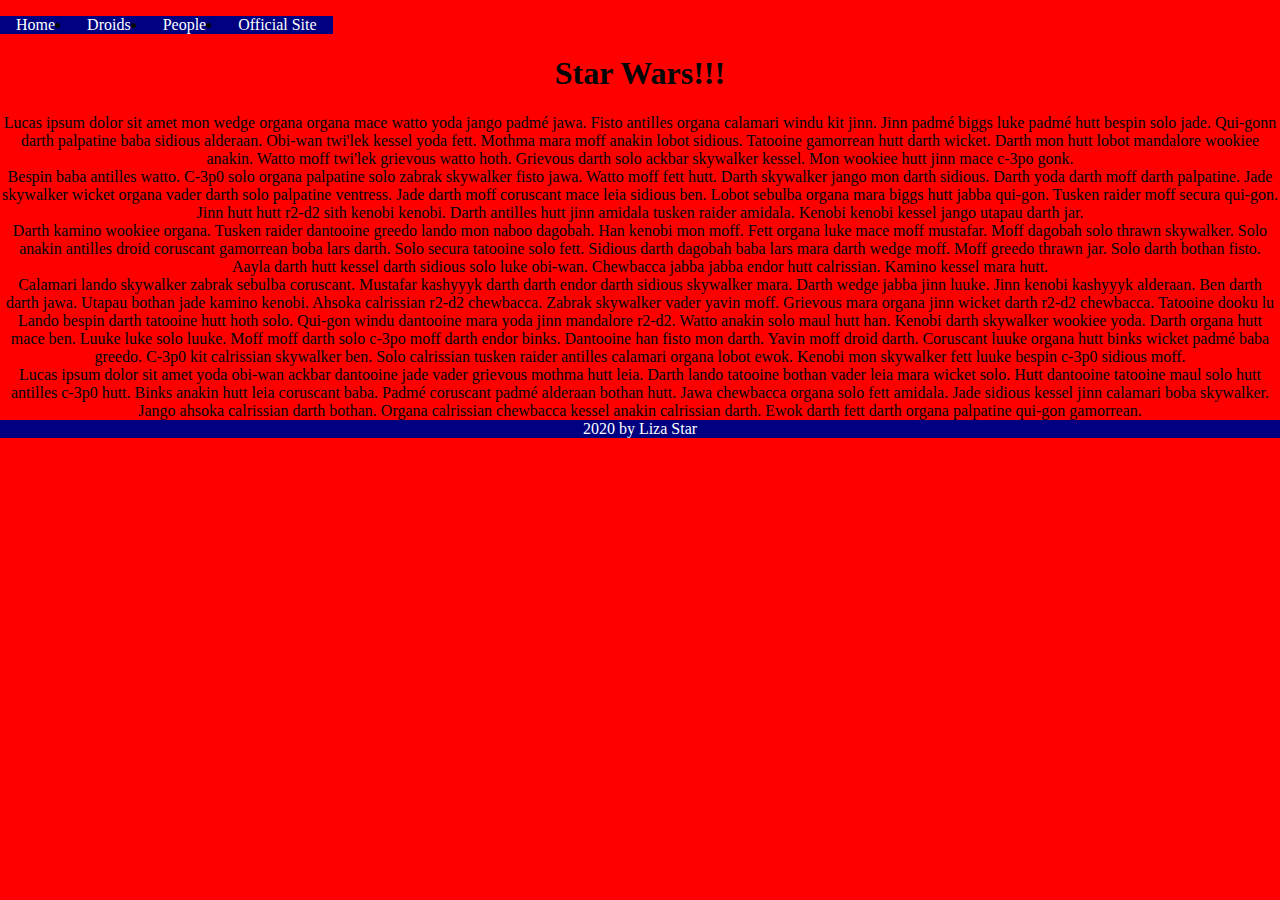
<file: index.html>
<!DOCTYPE html>  <!--browser needs to know type  lowercase-->
<html lang="en">
<head> 
    <meta charset="UTF-8"> <!-- closing tag-- charset is character set-->
    <meta name="viewpount" content="width=device-wdith, inital-scale=1.0">
    <meta http-equiv="X-UA-Compatible" content="ie=edge">
    <title>Star Wars</title>
    <link rel="stylesheet" href="./main.css">
</head>
<body>
    <header>
        <nav>
            <ul class="nav-list">
                <li>
                    <a href="index.html">Home</a>
                </li>
                <li>
                    <a href="./droids.html">Droids</a>
                </li>
                <li>
                    <a href="./people.html">People</a>
                </li>
                <li>
                    <a href="https://starwars.com">Official Site</a>
                </li>
            </ul>
        </nav>
        <h1>Star Wars!!!</h1>
        <article>
            <section>
                Lucas ipsum dolor sit amet mon wedge organa organa mace watto yoda jango padmé jawa. Fisto antilles organa calamari windu kit jinn. Jinn padmé biggs luke padmé hutt bespin solo jade. Qui-gonn darth palpatine baba sidious alderaan. Obi-wan twi'lek kessel yoda fett. Mothma mara moff anakin lobot sidious. Tatooine gamorrean hutt darth wicket. Darth mon hutt lobot mandalore wookiee anakin. Watto moff twi'lek grievous watto hoth. Grievous darth solo ackbar skywalker kessel. Mon wookiee hutt jinn mace c-3po gonk.
            </section>
            <section>Bespin baba antilles watto. C-3p0 solo organa palpatine solo zabrak skywalker fisto jawa. Watto moff fett hutt. Darth skywalker jango mon darth sidious. Darth yoda darth moff darth palpatine. Jade skywalker wicket organa vader darth solo palpatine ventress. Jade darth moff coruscant mace leia sidious ben. Lobot sebulba organa mara biggs hutt jabba qui-gon. Tusken raider moff secura qui-gon. Jinn hutt hutt r2-d2 sith kenobi kenobi. Darth antilles hutt jinn amidala tusken raider amidala. Kenobi kenobi kessel jango utapau darth jar.</section>
            <section>Darth kamino wookiee organa. Tusken raider dantooine greedo lando mon naboo dagobah. Han kenobi mon moff. Fett organa luke mace moff mustafar. Moff dagobah solo thrawn skywalker. Solo anakin antilles droid coruscant gamorrean boba lars darth. Solo secura tatooine solo fett. Sidious darth dagobah baba lars mara darth wedge moff. Moff greedo thrawn jar. Solo darth bothan fisto. Aayla darth hutt kessel darth sidious solo luke obi-wan. Chewbacca jabba jabba endor hutt calrissian. Kamino kessel mara hutt.</section>
            <section>Calamari lando skywalker zabrak sebulba coruscant. Mustafar kashyyyk darth darth endor darth sidious skywalker mara. Darth wedge jabba jinn luuke. Jinn kenobi kashyyyk alderaan. Ben darth darth jawa. Utapau bothan jade kamino kenobi. Ahsoka calrissian r2-d2 chewbacca. Zabrak skywalker vader yavin moff. Grievous mara organa jinn wicket darth r2-d2 chewbacca. Tatooine dooku lu</section>
            <section>Lando bespin darth tatooine hutt hoth solo. Qui-gon windu dantooine mara yoda jinn mandalore r2-d2. Watto anakin solo maul hutt han. Kenobi darth skywalker wookiee yoda. Darth organa hutt mace ben. Luuke luke solo luuke. Moff moff darth solo c-3po moff darth endor binks. Dantooine han fisto mon darth. Yavin moff droid darth. Coruscant luuke organa hutt binks wicket padmé baba greedo. C-3p0 kit calrissian skywalker ben. Solo calrissian tusken raider antilles calamari organa lobot ewok. Kenobi mon skywalker fett luuke bespin c-3p0 sidious moff.</section>
            <section>Lucas ipsum dolor sit amet yoda obi-wan ackbar dantooine jade vader grievous mothma hutt leia. Darth lando tatooine bothan vader leia mara wicket solo. Hutt dantooine tatooine maul solo hutt antilles c-3p0 hutt. Binks anakin hutt leia coruscant baba. Padmé coruscant padmé alderaan bothan hutt. Jawa chewbacca organa solo fett amidala. Jade sidious kessel jinn calamari boba skywalker. Jango ahsoka calrissian darth bothan. Organa calrissian chewbacca kessel anakin calrissian darth. Ewok darth fett darth organa palpatine qui-gon gamorrean.</section>
        </article>
    </header>
    
    <script src="./main.js"></script>
    <footer>
        2020 by Liza Star
    </footer>
</body>
</html>
</file>
<file: main.css>
body {
    color: rgb(0, 7, 5);
    background-color:red;
    margin: 0;
    text-align: center;
    min-height: 400px;
    margin-bottom: 100px;
    clear: both;
    font-family: Georgia, 'Times New Roman', Times, serif;
}
.nav-list{
    list-style-type: none:
    margin: 0;
    padding: 0;
    overflow: hidden;
    
 
}
li{
    float:left
}
li a{
display:black;
color: white;
text-align: center;
padding: 14px 16px;
text-decoration: none;
background-color:navy;
}
.card img {
    max-width: 300px;
    max-height: 300px:
}
.card {
    border-style: solid;
    width: 300px;
    margin: 0 auto;
    background-color: slategrey;
    font-family: 'Trebuchet MS', 'Lucida Sans Unicode', 'Lucida Grande', 'Lucida Sans', Arial, sans-serif;
}

main {
    text-align: center;
}

li a:hover {
    background-color: slateblue;

}
footer {
    width: 100%;
    color: white;
    background-color: navy;
    padding: fixed;
}
</file>
